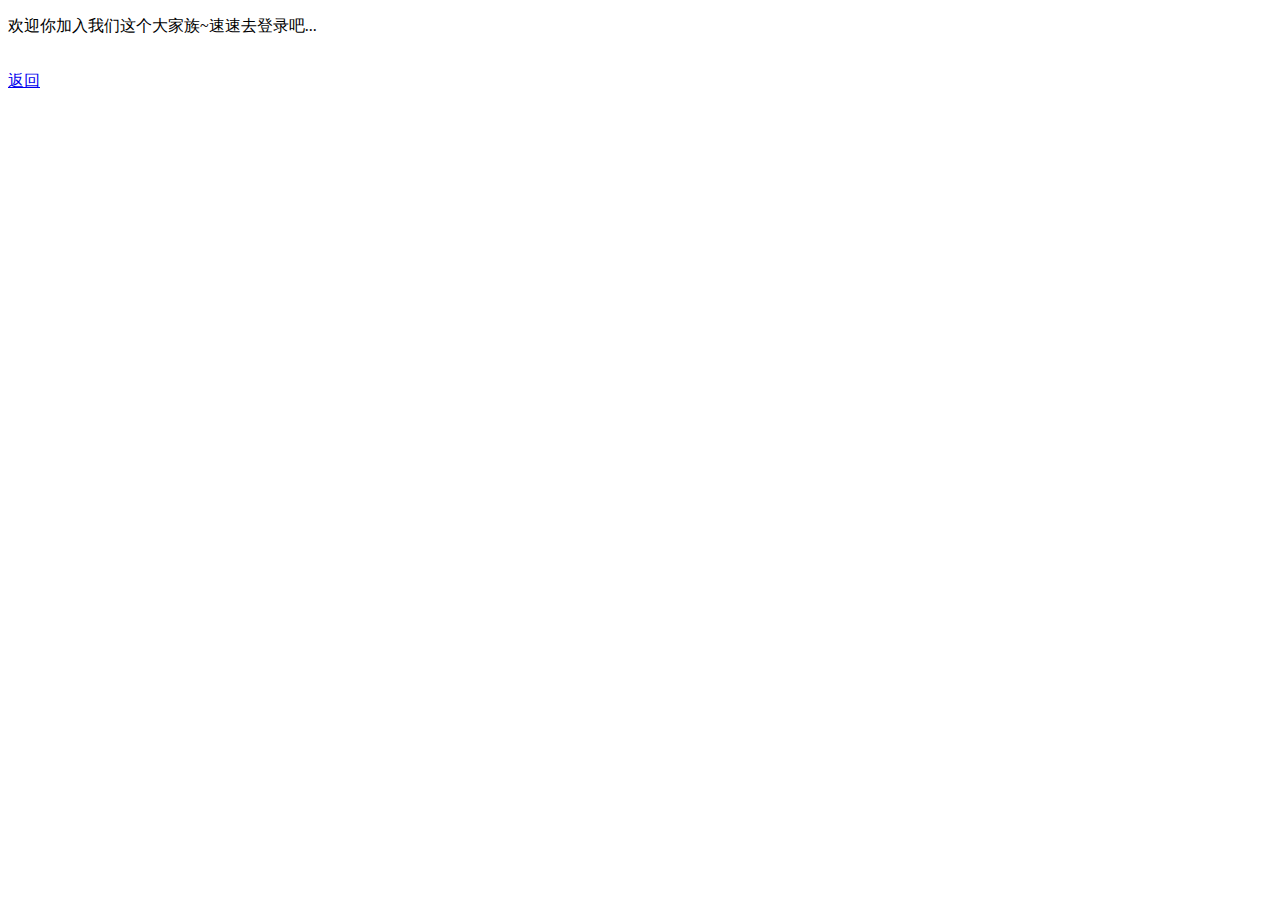
<file: regesterSuccess.html>
<!DOCTYPE html>
<html>
	<head>
		<meta charset="utf-8">
		<title>注册成功</title>
	</head>
	<body>
		<div class="registered">
			<p class="welcome_join"> 欢迎你加入我们这个大家族~速速去登录吧...</p><br />
			<a href="longin.html " class="backLogin">返回</a>
		</div>
		
	</body>
</html>
</file>
